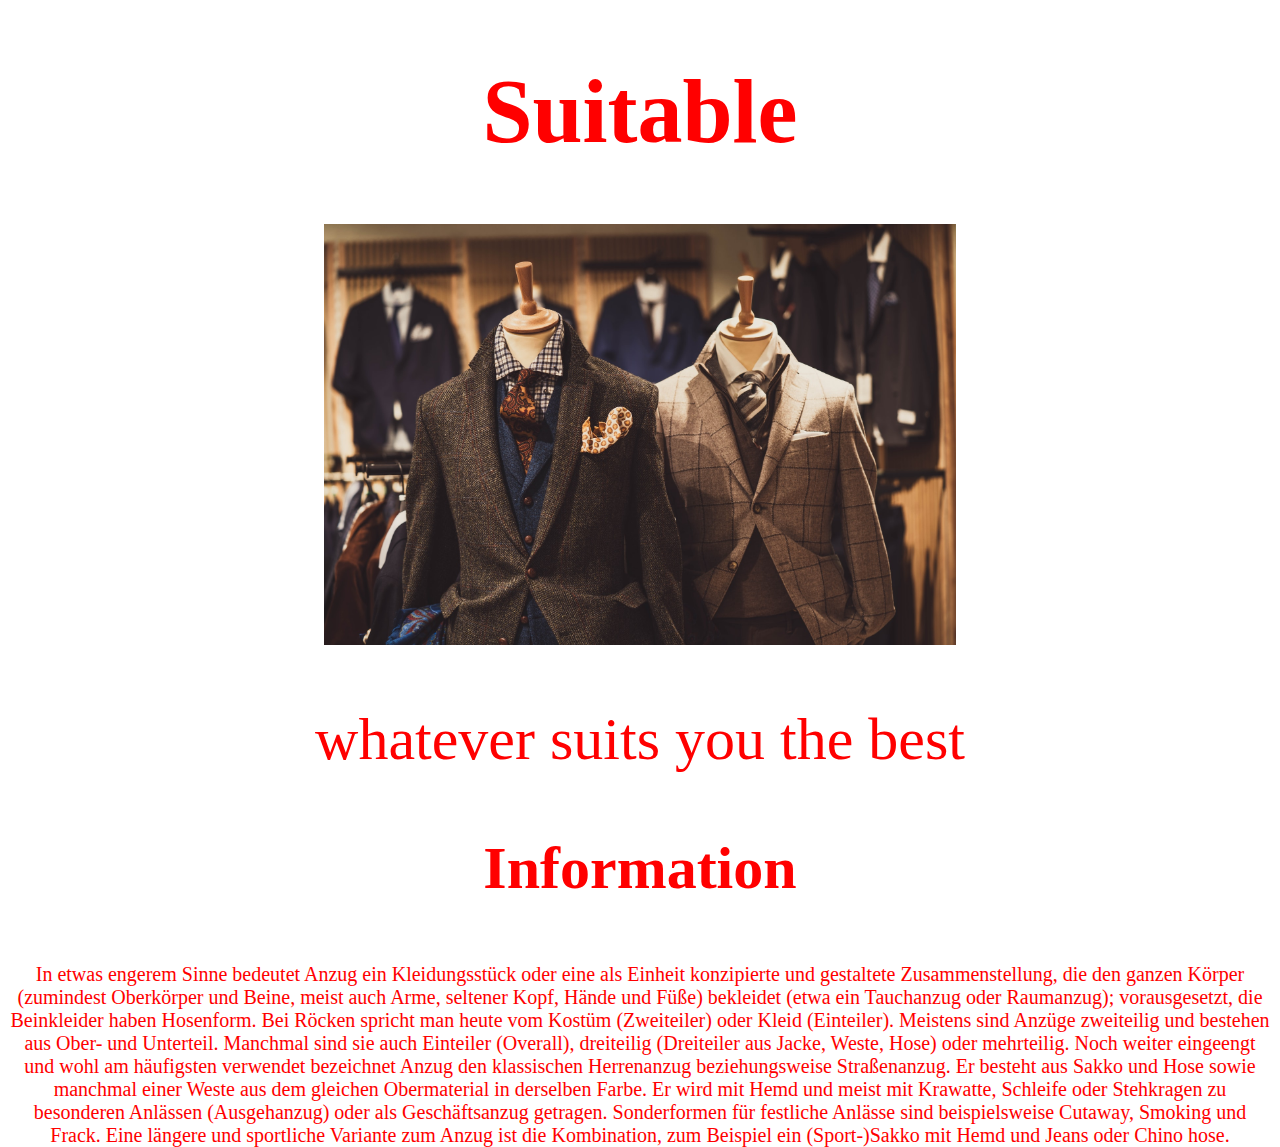
<file: index.html>
<!DOCTYPE html>
<html lang="en">
  <head>
    <meta charset="UTF-8" />
    <meta http-equiv="X-UA-Compatible" content="IE=edge" />
    <meta name="viewport" content="width=device-width, initial-scale=1.0" />
    <title>Suitable</title>
    <link rel="stylesheet" href="style.css" />
    <link rel="preconnect" href="https://fonts.googleapis.com" />
    <link rel="preconnect" href="https://fonts.gstatic.com" crossorigin />
    <link
      href="https://fonts.googleapis.com/css2?family=Luxurious+Script&display=swap"
      rel="stylesheet"
    />
    <link rel="shortcut icon" href="s.png" type="image/x-icon">
  </head>
  <body>
    <h1>Suitable</h1>
    <div>
      <img
        class="thesuit"
        src="./images/thesuit.jpg"
        alt=""
         ;"
      />
      <p class="container">whatever suits you the best</p>
    </div>
    <h3>Information</h3>
    <p>
      In etwas engerem Sinne bedeutet Anzug ein Kleidungsstück oder eine als
      Einheit konzipierte und gestaltete Zusammenstellung, die den ganzen Körper
      (zumindest Oberkörper und Beine, meist auch Arme, seltener Kopf, Hände und
      Füße) bekleidet (etwa ein Tauchanzug oder Raumanzug); vorausgesetzt, die
      Beinkleider haben Hosenform. Bei Röcken spricht man heute vom Kostüm
      (Zweiteiler) oder Kleid (Einteiler). Meistens sind Anzüge zweiteilig und
      bestehen aus Ober- und Unterteil. Manchmal sind sie auch Einteiler
      (Overall), dreiteilig (Dreiteiler aus Jacke, Weste, Hose) oder mehrteilig.
      Noch weiter eingeengt und wohl am häufigsten verwendet bezeichnet Anzug
      den klassischen Herrenanzug beziehungsweise Straßenanzug. Er besteht aus
      Sakko und Hose sowie manchmal einer Weste aus dem gleichen Obermaterial in
      derselben Farbe. Er wird mit Hemd und meist mit Krawatte, Schleife oder
      Stehkragen zu besonderen Anlässen (Ausgehanzug) oder als Geschäftsanzug
      getragen. Sonderformen für festliche Anlässe sind beispielsweise Cutaway,
      Smoking und Frack. Eine längere und sportliche Variante zum Anzug ist die
      Kombination, zum Beispiel ein (Sport-)Sakko mit Hemd und Jeans oder
      Chino hose.
    </p>
  </body>
</html>
</file>
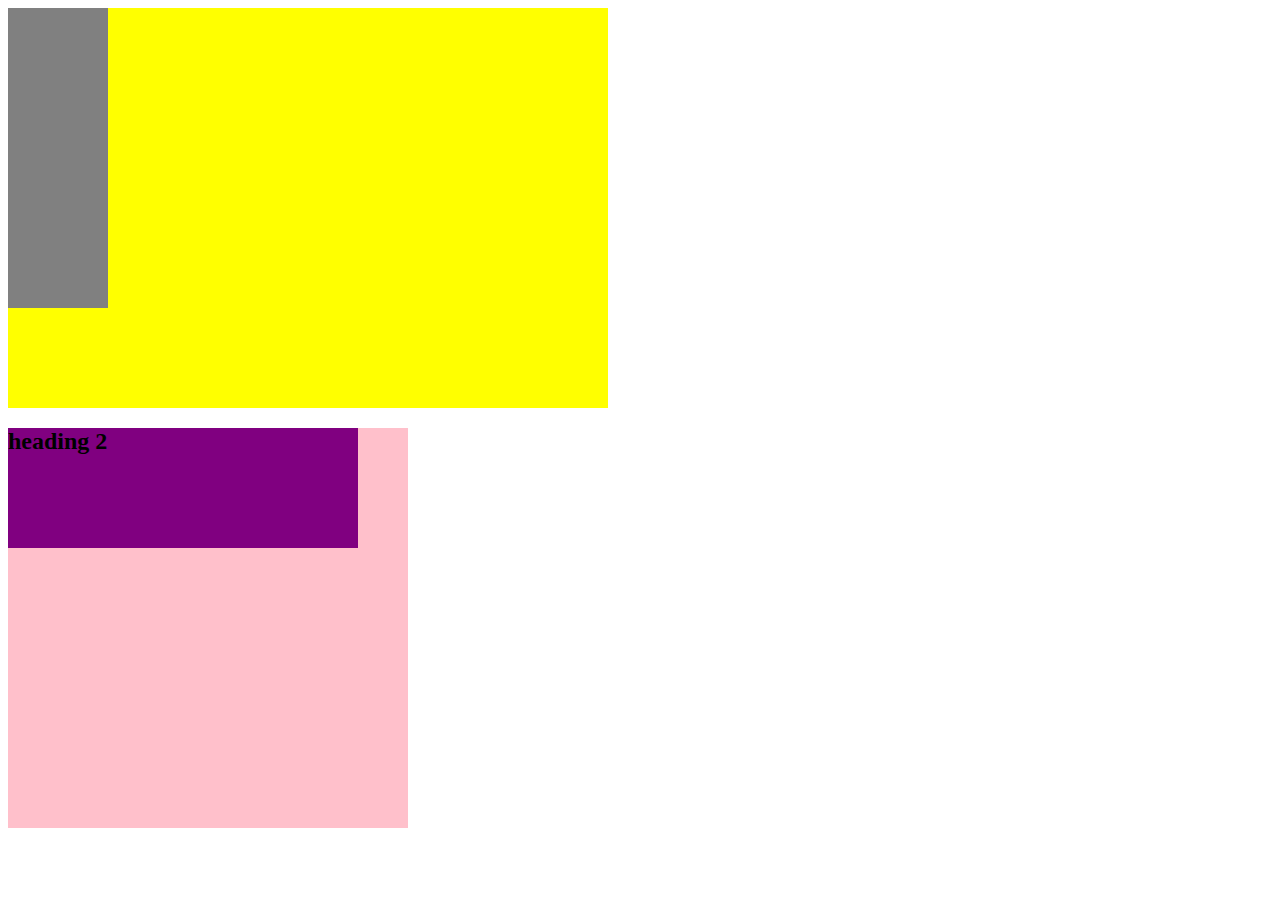
<file: divtags.html>
<!DOCTYPE html>
<html lang="en">
<head>
    <meta charset="UTF-8">
    <meta http-equiv="X-UA-Compatible" content="IE=edge">
    <meta name="viewport" content="width=device-width, initial-scale=1.0">
    <title>Document</title>
    <style>
       
        .box1 {
            background-color: yellow;
            width: 600px;
            height: 400px;
        }

        .box2 {
            background-color: pink;
            width: 400px;
            height: 400px;
        }

        .box3 {
            background-color: gray;
            width: 100px;
            height: 300px;
        }

        .box4 {
            background-color: purple;
            width: 350px;
            height: 120px;
        }
    </style>
</head>



<body>
    <div class="box1">
        <div class="box3"></div>
    </div>

    <div class="box2">
        <div class="box4"><h2>heading 2</h2></div>
       </div>



</body>
</html>
</file>
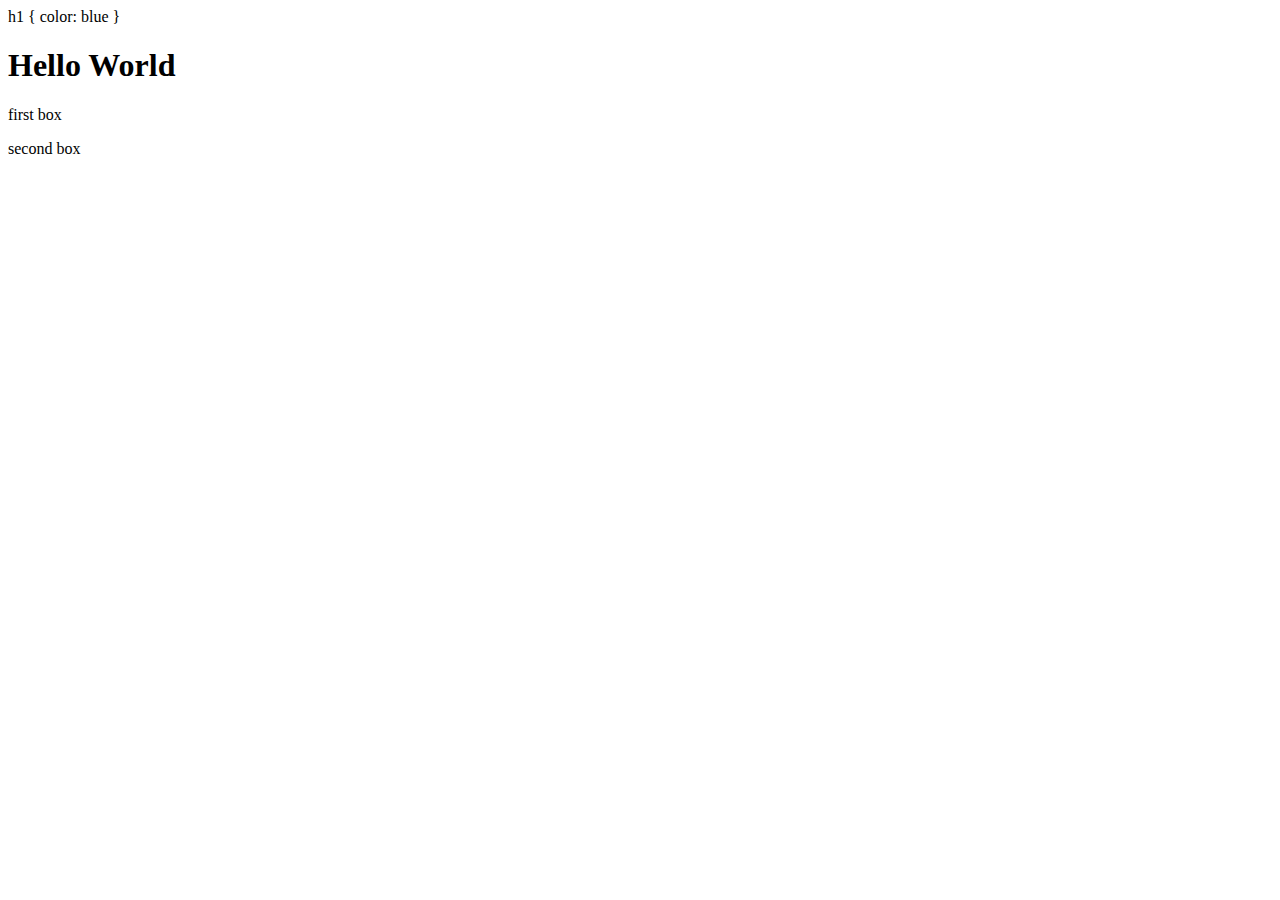
<file: test.html>
<!DOCTYPE html>
<html lang="en">


<head>
    <meta charset="UTF-8">
    <meta http-equiv="X-UA-Compatible" content="IE=edge">
    <meta name="viewport" content="width=device-width, initial-scale=1.0">
    <title>Hello World Its Me</title>
    <meta name="description" content="This you get to put on what you want"

<style> 
    h1 {
        color: blue
    }
</style>
</head>



<body>
    <h1>Hello World</h1>

    <div>
        <p> first box</p>
        
    </div>

    <div>
        <p> second box</p>
    </div>
</body>
</html>
</file>
<file: style.css>
h1 {
    color: rgb(255, 0, 0);
    font-size: 90px;
    text-align: center;
}

body, html {
    height: 100%;
}


p {
    color: rgb(255, 0, 0);
    font-size: 20px;
    text-align: center;
}

.writing {
    color: red;
    font-family: "Luxurious Script";
}

.container {
    font-size: 60px;
}

h3 {
    color: red;
    font-size: 60px;
    text-align: center;
}
ul{
    list-style: none;
}
.navigation{
    display: flex;
    gap: 15px;
    color: red;
    background-color: aquamarine;
    padding: 20px;
}

.thesuit{
    display: block;
  margin-left: auto;
  margin-right: auto;
  width: 50%;
}
/* The hero image */
.hero-image {
    /* Use "linear-gradient" to add a darken background effect to the image (photographer.jpg). This will make the text easier to read */
    background-image: linear-gradient(rgba(0, 0, 0, 0.5), rgba(0, 0, 0, 0.5)), url("thesuit.jpg");
  
    /* Set a specific height */
    height: 70%;
  
    /* Position and center the image to scale nicely on all screens */
    background-position: center;
    background-repeat: no-repeat;
    background-size: cover;
    position: relative;
  }
  
  /* Place text in the middle of the image */
  .hero-text {
    text-align: center;
    position: absolute;
    top: 50%;
    left: 50%;
    transform: translate(-50%, -50%);
    color: white;
  }
</file>
